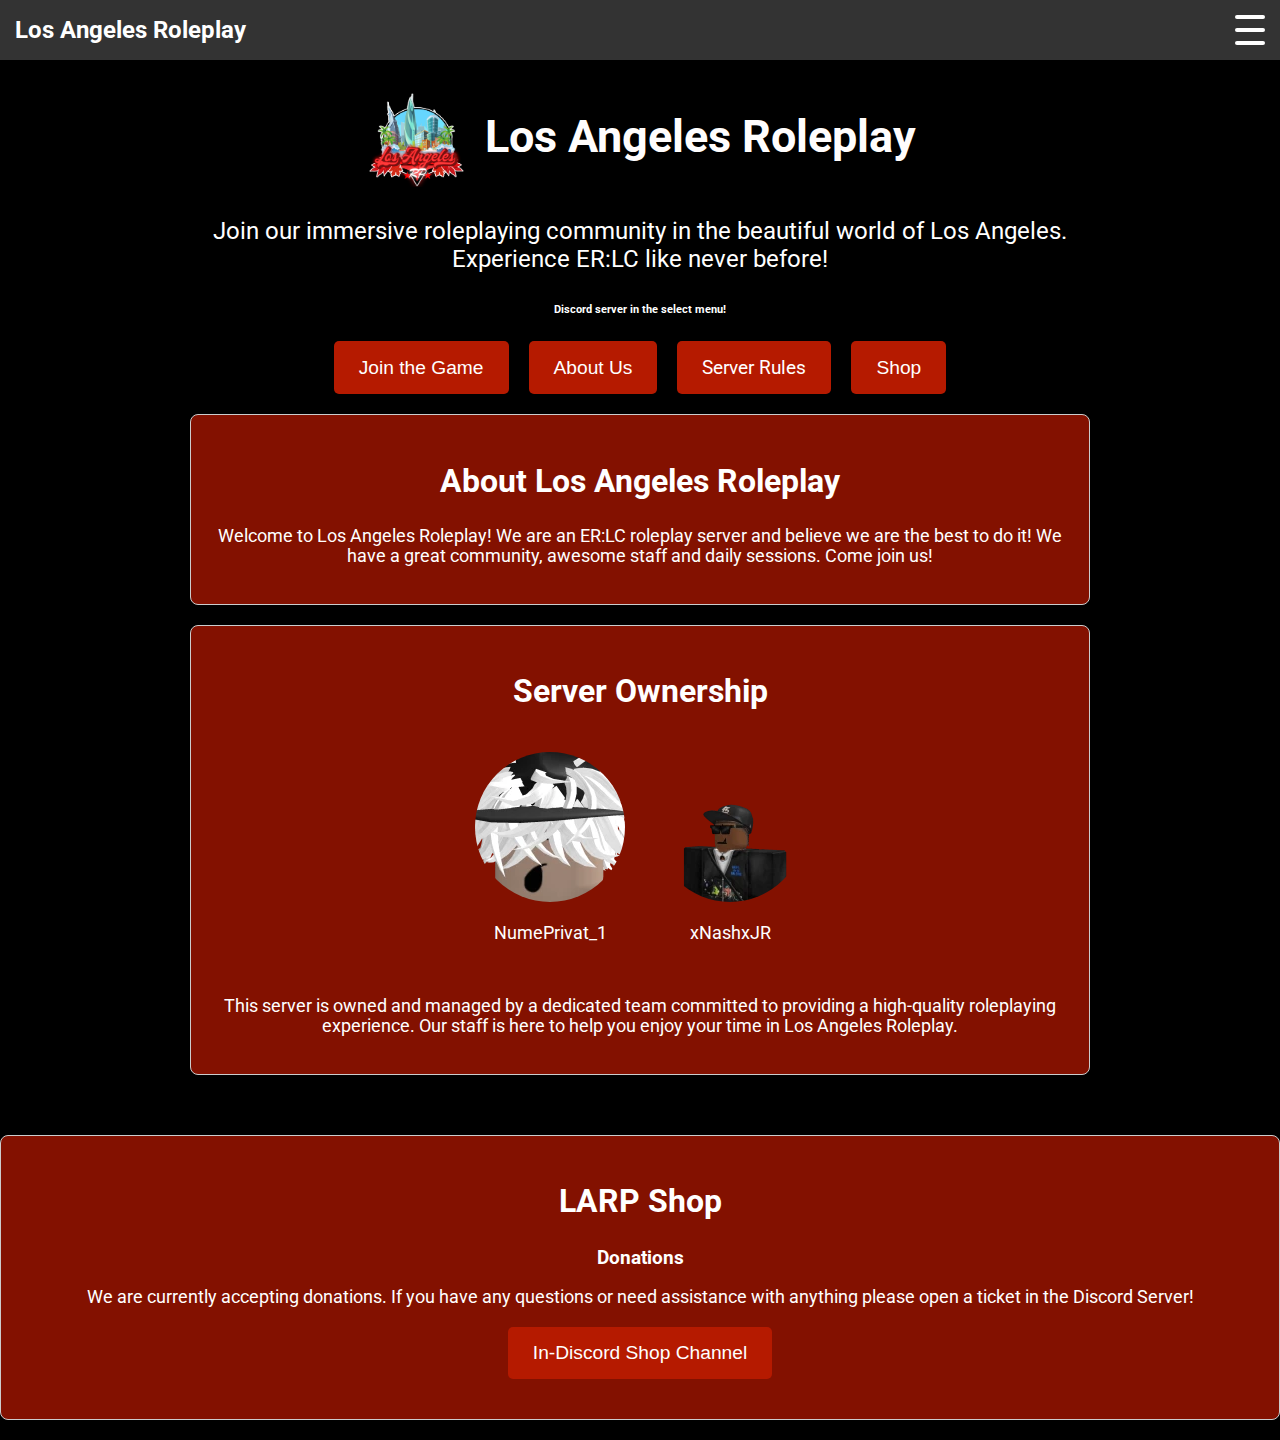
<file: index.html>
<!DOCTYPE html>
<html lang="en">
<head>
    <meta charset="UTF-8">
    <meta name="viewport" content="width=device-width, initial-scale=1.0">
    <script>
        // Check if the user has already been redirected
        if (!sessionStorage.getItem('hasRedirected')) {
            // Set the flag in sessionStorage
            sessionStorage.setItem('hasRedirected', 'true');
            // Redirect to index.html
            window.location.href = "index.html";
        }
    </script>
    <meta property="og:title" content="Los Angeles Roleplay" /> <!-- Title of your website -->
    <meta property="og:description" content="Welcome to Los Angeles Roleplay! We are an ER:LC roleplay server and believe we are the best to do it! We have a great community, awesome staff and daily sessions. Come join us!" /> <!-- Short description -->
    <meta property="og:image" content="Logo.png" /> <!-- URL of the image -->
    <meta property="og:url" content="https://www.losangelesroleplay.com" /> <!-- URL of your website -->
    <link rel="icon" href="Logo.ico" type="image/x-icon">
    <title>Los Angeles Roleplay</title>
    <link href="https://fonts.googleapis.com/css2?family=Roboto:wght@400;700&display=swap" rel="stylesheet">
    <link rel="stylesheet" href="styles.css">
    <style>
        /* CSS for smooth scrolling */
        html {
            scroll-behavior: smooth; /* Enables smooth scrolling for the whole document */
        }

        /* Optional: To add some style for sections during scrolling */
        .info-section {
            padding: 20px;
            margin: 20px 0;
            border: 1px solid #ccc; /* Optional: Add a border to visually separate sections */
            border-radius: 8px; /* Optional: Rounded corners for sections */
            transition: background-color 0.5s; /* Smooth transition for background color */
        }
    </style>
</head>
<body>
    <div id="loadingOverlay" class="loading-overlay">
        <div class="spinner"></div>
    </div>

    <nav class="navbar">
        <div class="navbar-brand">Los Angeles Roleplay</div>
        <div class="menu-container">
            <div class="menu-icon" onclick="toggleMenu(this)">
                <div class="line line1"></div>
                <div class="line line2"></div>
                <div class="line line3"></div>
            </div>
            <div class="dropdown">
                <a href="index.html" class="option">Home</a>
                <a href="playercount.html" class="option">Players In Game</a>
                <a href="server_rules.html" class="option">Server Rules</a>
                <a class="option" onclick="window.open('https://discord.gg/z43Yg47M9N', '_blank')">Discord Server</a>
            </div>
        </div>
    </nav>
    <script>
        function toggleMenu(icon) {
            icon.classList.toggle('open');
            const dropdown = document.querySelector('.dropdown');
            dropdown.classList.toggle('show');
        }
    </script>


    <div class="container">
        <header>
            <img src="Logo.png" alt="Los Angeles Roleplay Logo" class="logo">
            <h1 id="greeting">Los Angeles Roleplay</h1>
        </header>
        <main>
            <p>Join our immersive roleplaying community in the beautiful world of Los Angeles. Experience ER:LC like never before!</p>
            <h6>Discord server in the select menu!</h6>
            <div class="button-group">
                <button class="join-button" onclick="window.open('https://www.roblox.com/games/2534724415/MURDER-MYSTERY-Emergency-Response-Liberty-County', '_blank')">Join the Game</button>
                <button class="info-button" onclick="scrollToSection('about')">About Us</button>
                <a href="server_rules.html" class="rules-button">Server Rules</a>
                <button class="shop-button" onclick="scrollToSection('shop')">Shop</button>
            </div>
        </main>
        <section id="about" class="info-section">
            <h2>About Los Angeles Roleplay</h2>
            <p>Welcome to Los Angeles Roleplay! We are an ER:LC roleplay server and believe we are the best to do it! We have a great community, awesome staff and daily sessions. Come join us!</p>
        </section>
        <section id="ownership" class="info-section">
            <h2>Server Ownership</h2>
            <div class="ownership-list" id="ownershipList">
                <div class="owner">
                    <img src="nume.webp" alt="NumePrivat_1" class="avatar">
                    <p>NumePrivat_1</p>
                </div>
                <div class="owner">
                    <img src="nash.webp" alt="xNashxJR" class="avatar">
                    <p>xNashxJR</p>
                </div>
            </div>
            <p>This server is owned and managed by a dedicated team committed to providing a high-quality roleplaying experience. Our staff is here to help you enjoy your time in Los Angeles Roleplay.</p>
        </section>
    </div>
    <section id="shop" class="info-section">
        <h2>LARP Shop</h2>
        <h3>Donations</h3>
        <p>We are currently accepting donations. If you have any questions or need assistance with anything please open a ticket in the Discord Server!</p>
        <div class="shop-container">
            <button class="shop-channel" onclick="window.open('https://discord.com/channels/1291415921155379290/1293237407604281366', '_blank')">In-Discord Shop Channel</button>
        </div>
    </section>

    <script src="script.js"></script>
    <script>
        function scrollToSection(sectionId) {
            const section = document.getElementById(sectionId);
            section.scrollIntoView({ behavior: 'smooth' });
            highlightSection(section);
        }

        function highlightSection(section) {
            section.style.transition = 'background-color 0.3s'; // Shorter highlight duration
            section.style.backgroundColor = '#e22400'; // Highlight color (yellow)
            setTimeout(() => {
                section.style.backgroundColor = ''; // Remove highlight
            }, 1000); // Highlight lasts for 1 second
        }
    </script>
</body>
</html>
</file>
<file: styles.css>
body {
  font-family: 'Roboto', sans-serif;
  background-color: #000000;
  margin: 0;
  padding: 0;
  color: #ffffff;
}

html {
  scroll-behavior: smooth;
}

/* Orange Navigation Bar */
.navbar {
  background-color: #333333;
  padding: 15px;
  display: flex;
  justify-content: space-between;
  align-items: center;
  color: white;
  position: relative;
  z-index: 1000;
}

.navbar-brand {
  font-size: 1.5em;
  font-weight: bold;
}

.menu-container {
  position: relative;
}

.menu-icon {
  cursor: pointer;
  width: 30px;
  height: 30px;
  display: flex;
  justify-content: space-between;
  flex-direction: column;
  transition: transform 0.3s ease;
}

.line {
  width: 100%;
  height: 4px;
  background-color: #fff;
  border-radius: 4px;
  transition: transform 0.3s ease, opacity 0.3s ease;
}

.menu-icon.open .line1,
.menu-icon.open .line2,
.menu-icon.open .line3 {
  transform: translateX(0);
}

.menu-icon.open .line1 {
  transform: translateY(-8px);
}

.menu-icon.open .line2 {
  opacity: 1;
}

.menu-icon.open .line3 {
  transform: translateY(8px);
}

/* Dropdown Options Styling */
.dropdown {
  display: flex;
  flex-direction: column;
  position: absolute;
  right: 0;
  background-color: #fff;
  border-radius: 8px;
  box-shadow: 0 4px 10px rgba(0, 0, 0, 0.1);
  overflow: hidden;
  transform: scaleY(0);
  transform-origin: top;
  transition: transform 0.3s ease;
  z-index: 100;
}

.dropdown.show {
  transform: scaleY(1);
}

.option {
  padding: 15px;
  text-align: center;
  background-color: #b51a00;
  color: white;
  border-bottom: 1px solid #ddd;
  cursor: pointer;
  transition: background-color 0.3s ease, transform 0.1s;
  font-size: 1.2em;
  text-decoration: none;
}

.option:hover {
  background-color: #e22400;
}

.option:active {
  transform: scale(0.98);
}

/* Player Counter Styling */
.player-count {
  top: 30%;
  left: 30%;
  font-size: 24px;
  color: #ffffff;
  background-color: #b51a00;
  padding: 15px;
  border-radius: 15px;
  box-shadow: 0 4px 10px rgba(0, 0, 0, 0.1);
}

.server_rules {
  top: 30%;
  left: 30%;
  font-size: 24px;
  color: #ffffff;
  background-color: #b51a00;
  padding: 15px;
  border-radius: 15px;
  box-shadow: 0 4px 10px rgba(0, 0, 0, 0.1);
}

/* Container and other sections */
.container {
  max-width: 900px;
  margin: 0 auto;
  padding: 20px;
  text-align: center;
}

header {
  display: flex;
  align-items: center;
  justify-content: center;
  margin-bottom: 20px;
}

.logo {
  width: 100px;
  margin-right: 20px;
}

h1 {
  font-size: 2.8em;
  color: #fffdfd;
  text-shadow: 1px 1px 2px rgba(0, 0, 0, 0.2);
}

main p {
  font-size: 1.5em;
  margin-bottom: 30px;
  color: #ffffff;
}

/* Buttons */
.button-group {
  display: flex;
  justify-content: center;
  gap: 20px;
}

.join-button, .info-button, .rules-button, .discord-button, .shop-button, .shop-channel {
  display: inline-block;
  background-color: #b51a00;
  color: #ffffff;
  padding: 15px 25px;
  font-size: 1.2em;
  border: none;
  border-radius: 5px;
  cursor: pointer;
  position: relative;
  overflow: hidden;
  transition: background-color 0.3s ease, transform 0.2s ease;
  text-decoration: none;
}

.join-button::after, .info-button::after, .rules-button::after, .discord-button::after, .shop-button::after, .shop-channel::after {
  content: '';
  position: absolute;
  top: 50%;
  left: 50%;
  width: 300%;
  height: 300%;
  background: rgba(255, 255, 255, 0.3);
  border-radius: 50%;
  transition: width 0.5s ease, height 0.5s ease, top 0.5s ease, left 0.5s ease;
  z-index: 0;
  transform: translate(-50%, -50%) scale(0);
}

.join-button:hover::after, .info-button:hover::after, .rules-button:hover::after, .discord-button:hover::after, .shop-button:hover::after, shop-channel:hover::after {
  width: 400%;
  height: 400%;
  transform: translate(-50%, -50%) scale(1);
}

.join-button:hover, .info-button:hover, .rules-button:hover, .discord-button:hover, .shop-button:hover, shop-channel:hover {
  background-color: #e22400;
  transform: translateY(-3px);
}

.join-button:focus, .info-button:focus, .rules-button:focus, .discord-button:focus, .shop-button:focus, shop-channel:focus {
  outline: none;
}

/* Info Section */
.info-section {
  margin-top: 40px;
  padding: 20px;
  background-color: #831100;
  border-radius: 8px;
  box-shadow: 0 4px 10px rgba(0, 0, 0, 0.1);
  transition: background-color 0.5s ease;
}

.info-section.highlight {
  background-color: rgb(226, 36, 0, 0.5);
}

.info-section h2 {
  font-size: 2em;
  color: #ffffff;
}

.info-section p, .info-section ul {
  font-size: 1.1em;
  color: #ffffff;
}

.info-section ul {
  list-style-type: disc;
  padding-left: 20px;
}

.ownership-list {
  display: flex;
  justify-content: center;
  flex-wrap: wrap;
  margin: 20px 0;
}

.shop-container {
  display: flex;
  justify-content: center;
  flex-wrap: wrap;
  margin: 20px 0;
}

#shop {
  text-align: center;
}

.owner {
  text-align: center;
  margin: 15px;
}

.avatar {
  border-radius: 50%;
  width: 150px;
  height: 150px;
  object-fit: cover;
}

/* Media Queries for Mobile Responsiveness */
@media (max-width: 768px) {
  .navbar-brand {
    font-size: 1.2em;
  }

  .player-count {
    font-size: 18px;
    padding: 10px;
    top: 20%;
    left: 20%;
  }

  .container {
    padding: 10px;
  }

  h1 {
    font-size: 2em;
  }

  main p {
    font-size: 1.2em;
  }

  .button-group {
    flex-direction: column;
    gap: 10px;
  }

  .join-button, .info-button, .rules-button, .discord-button, .shop-button, .shop-channel {
    padding: 10px 15px;
    font-size: 1em;
  }

  .info-section h2 {
    font-size: 1.5em;
  }

  .ownership-list {
    flex-direction: column;
  }
  
  .avatar {
    width: 100px;
    height: 100px;
  }

  /* Loading overlay full-screen background */
  .loading-overlay {
      position: fixed;
      top: 0;
      left: 0;
      width: 100%;
      height: 100%;
      background-color: rgb(0, 0, 0, 0.8);
      display: flex;
      align-items: center;
      justify-content: center;
      z-index: 9999;
      opacity: 1;
      transition: opacity 0.3s ease;
  }

  /* Hide overlay by default */
  .loading-overlay.hidden {
      opacity: 0;
      visibility: hidden;
  }

  /* Spinner styling */
  .spinner {
      width: 50px;
      height: 50px;
      border: 5px solid #000000;
      border-top-color: #ff0000;
      border-radius: 50%;
      animation: spin 1s linear infinite;
  }

  /* Keyframe animation for the spinner */
  @keyframes spin {
      0% { transform: rotate(0deg); }
      100% { transform: rotate(360deg); }
  }

  
}
</file>
